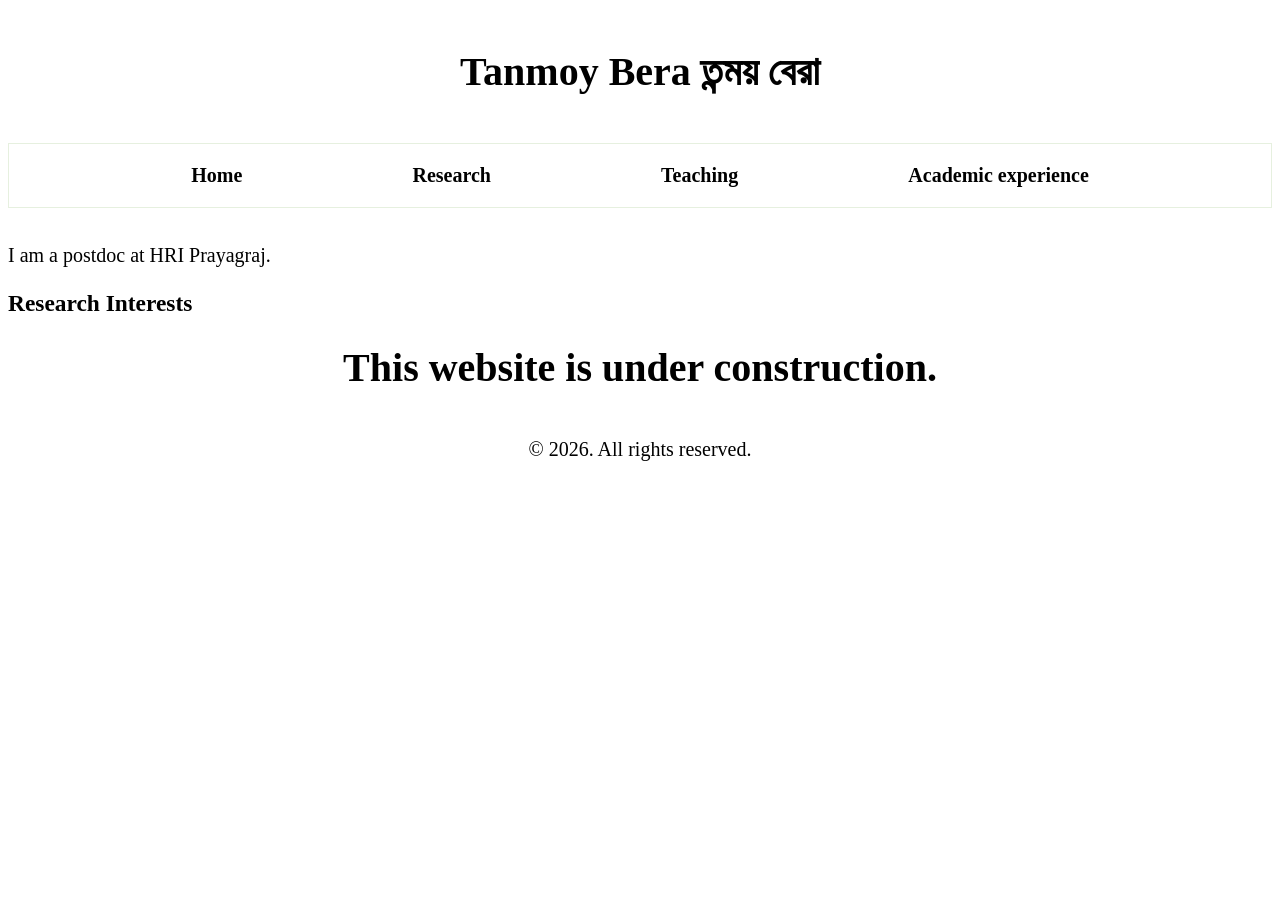
<file: index.html>
<!DOCTYPE html>
<html lang="en">
  <head>
    <!-- to include HTML files here-->
    <!--<script src="jquery.js"></script> 
    <script> 
    $(function(){
      $("#research").load("research.html"); 
    });
    </script>-->
    
    <!-- to include css files here -->
    <link rel="stylesheet" href="tbstyle.css">
    <meta charset="UTF-8">
    <meta name="viewport" content="width=device-width, initial-scale=1.0">
    <title>Tanmoy Bera</title>
  </head>
  <body>
  <div class="main-margin">
  <div class="center">
      <header>
      <h1 class="centre"><span lang="en">Tanmoy Bera</span> <pre><span lang="bn"; class= "kalpurush-font"> তন্ময় বেরা</span></h1>
    </header>
  </div>
  <!-- We can use &nbsp; also to put a space between wards like <pre>-->
    
    <div class="centre">
    <nav class="navbar">
      <ul class="nav-list">
        <li><a href="../index.html">Home</a></li>
        <li><a href="research.html">Research</a></li>
        <li><a href="teaching.html">Teaching</a></li>
        <li><a href="academic-experience.html">Academic experience</a></li>
      </ul>
    </nav>
    </div>
    <div class="flex.container">
      <section>
      <p>I am a postdoc at HRI Prayagraj.
      </p>
      <h3>Research Interests</h3>
      </section>
    </div>
    
    <h1><p class="centre">This website is under construction.</p></h2>
    <footer class="centre">
      <p>&copy; 2026. All rights reserved.</p>
    </footer>
    </div>
  </body>
</html>
</file>
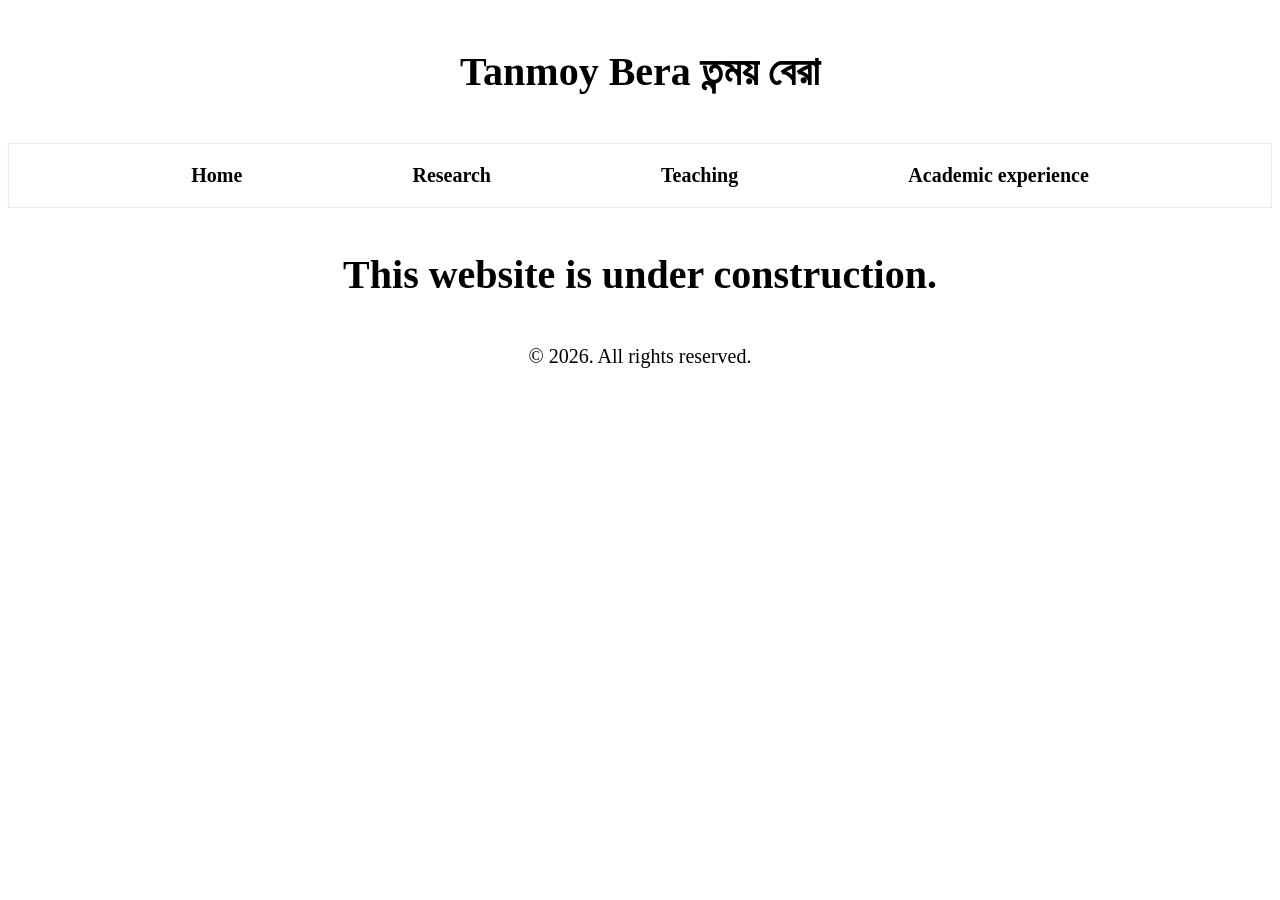
<file: academic-experience.html>
<!DOCTYPE html>
<html lang="en">
  <head>
    <!-- to include HTML files here-->
    <!--<script src="jquery.js"></script> 
    <script> 
    $(function(){
      $("#research").load("research.html"); 
    });
    </script>-->
    
    <!-- to include css files here -->
    <link rel="stylesheet" href="tbstyle.css">
    <meta charset="UTF-8">
    <meta name="viewport" content="width=device-width, initial-scale=1.0">
    <title>Tanmoy Bera</title>
  </head>
  <body>
  <div class="main-margin">
  <div class="center">
      <header>
      <h1 class="centre"><span lang="en">Tanmoy Bera</span> <pre><span lang="bn"; class= "kalpurush-font"> তন্ময় বেরা</span></h1>
    </header>
  </div>
  <!-- We can use &nbsp; also to put a space between wards like <pre>-->
    
    <div class="centre">
    <nav class="navbar">
      <ul class="nav-list">
        <li><a href="../index.html">Home</a></li>
        <li><a href="research.html">Research</a></li>
        <li><a href="teaching.html">Teaching</a></li>
        <li><a href="academic-experience.html">Academic experience</a></li>
      </ul>
    </nav>
    </div>
    <div class="flex.container">
      <section>
      <p></p>
      </section>
    </div>
    
    <h1><p class="centre">This website is under construction.</p></h2>
    <footer class="centre">
      <p>&copy; 2026. All rights reserved.</p>
    </footer>
    </div>
  </body>
</html>
</file>
<file: tbstyle.css>
@import url('https://fonts.maateen.me/kalpurush/font.css');

/*font-family: 'Kalpurush', serif;*/

/* * {
    margin: center;
    padding: 0;
    box-sizing: border-box;
}*/
/* To make the entire page centered*/
input,progress,select,textarea{
	appearance:none;-webkit-appearance:none;-moz-appearance:none;
}

body {
  font-family: 'Georgia', serif;
  font-size: 20px;
  background-color: #FFFFFF;
  box-sizing: border-box;
}

@media screen and (max-width: 767px) {
  // Style for devices have width <= 767px; 
	.main-margin{
	margin: 0 auto;
	}
}
@media screen and (max-width: 1023px) and (min-width: 768px) {
  // Style for devices have width >= 768px and <= 1023px;
	.main-margin{
	margin: 0 auto;
	}
}
@media screen and (min-width: 1024px) {
  // Style for devices have width >= 1024px;
	.main-margin{
	margin: 5px 600px;
	/*margin: 0 auto;*/
}
}

.main-margin{
	/*margin: 5px 600px;*/
	margin: 0 auto;
}

.kalpurush-font{
    font-family: 'Kalpurush', serif;
}


.centre{
    display: flex;
    align-items: center;
    position: sticky;
    justify-content: center;
    margin: 0 ;
    padding: 0;
}

.navbar {
    display: flex;
    justify-content: space-around;
    align-items: center;
    position: sticky;
    background-color: transparent;
    /* Remove shadow/drop effects */
    box-shadow: none;
    /* Ensure the border remains visible */
    border: 1px solid #E6F0DF; /* Adjust color and width as needed */
    height: auto;
    width: 100%;
  	margin: 0.5rem 0 1rem 0;
    
}

.nav-list {
    display: flex;
    align-items: center;
    justify-content: space-evenly;
    gap: 20px;
	flex-wrap: wrap;
    list-style: none;
    width: 100%;
    padding-left: 2rem;
    padding-right: 2rem;
}
.nav-list li a {
    text-decoration: none;
    color: black;
    font-weight: bold;
    transition: color 0.3s ease;
	white-space: nowrap;
}
.nav-list li a:hover {
    text-decoration: underline;
    color: blue;
    /*text-shadow: 1px 1px 5px #000;*/
}

.flex-container {
            display: flex;
            justify-content: center;
            align-items: center;
            height: 100vh;
            /* Full viewport height */
}
</file>
